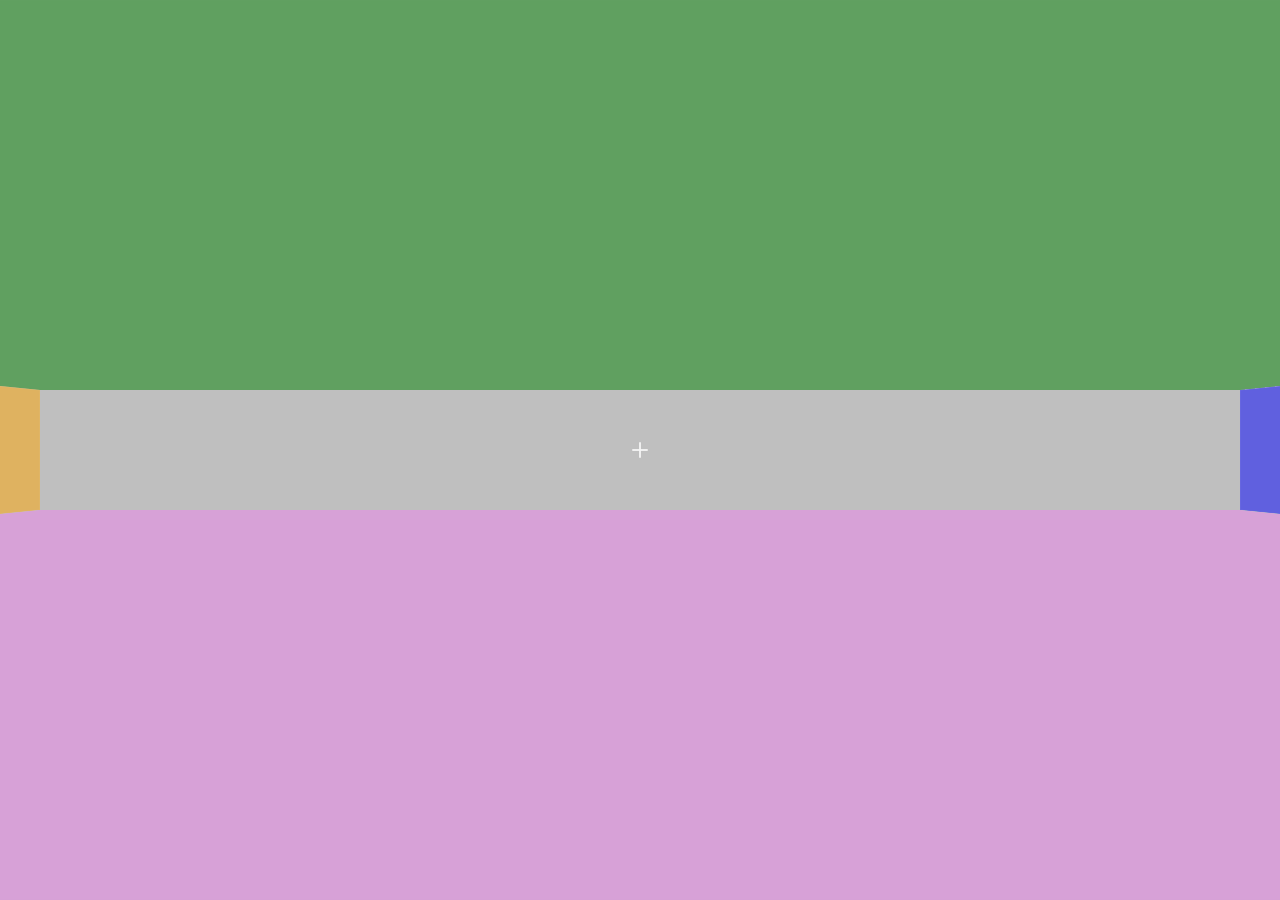
<file: Abdusalomov/index.html>
<!DOCTYPE html>
<html>
<head>
    <meta charset="UTF-8">
    <meta name="viewport" content="width=device-width, initial-scale=1.0">
    <title>3D Js</title>
    <link rel="stylesheet" href="css/style.css">
</head>
<body>
    <div id="container">
        <div id="world"></div>
        <div id="pawn"></div>
    </div>
</body>
</html>
<script src="js/main.js"></script>
</file>
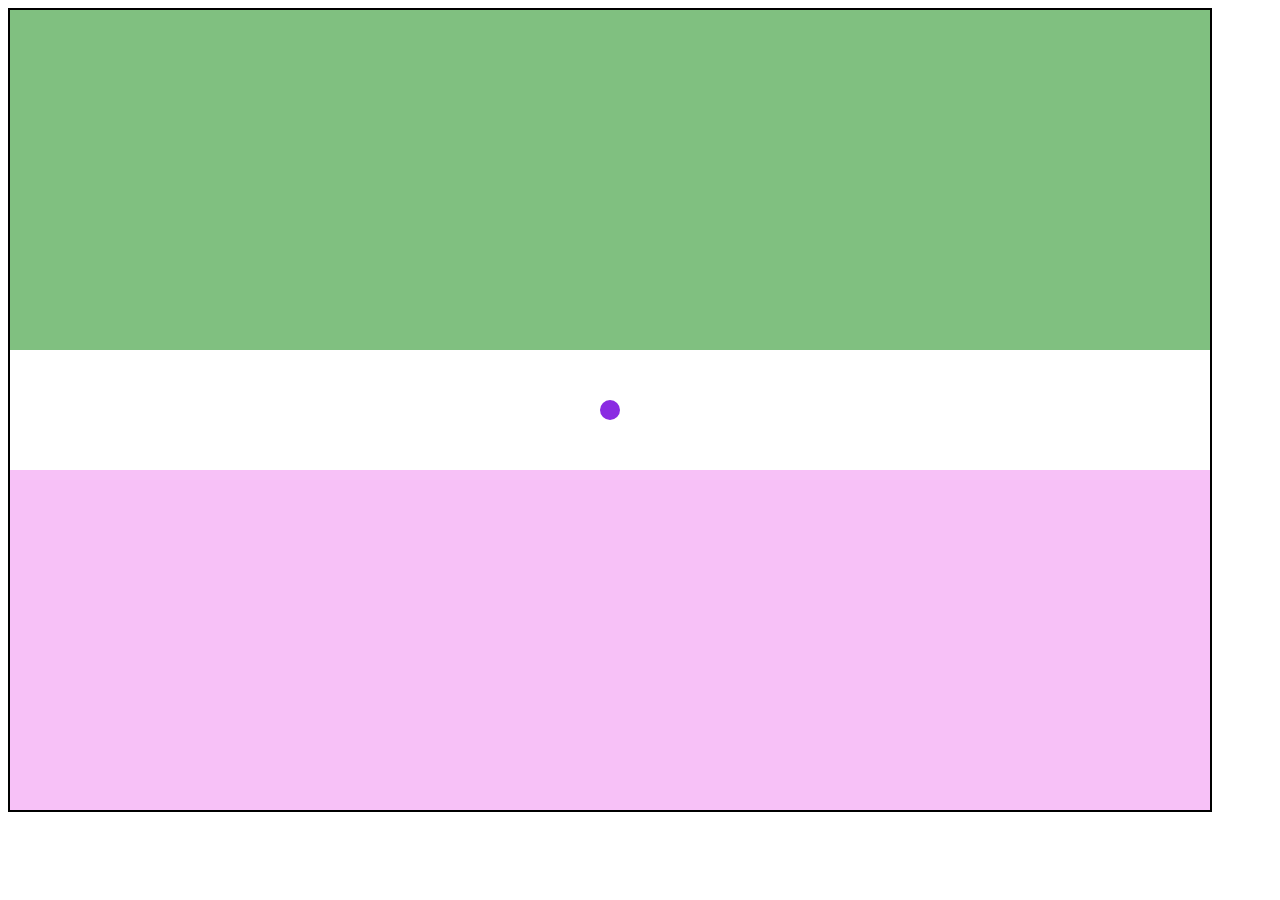
<file: Doniyorov/index.html>
<!DOCTYPE html>
<html>
<head>
    <meta charset="UTF-8">
    <meta name="viewport" content="width=device-width, initial-scale=1.0">
    <title>3D Js</title>
    <link rel="stylesheet" href="css/style.css">
</head>
<body>
    <div id="container">
        <div id="world"></div>
        <div id="pawn"></div>
    </div>
</body>
</html>
<script src="js/main.js"></script>
</file>
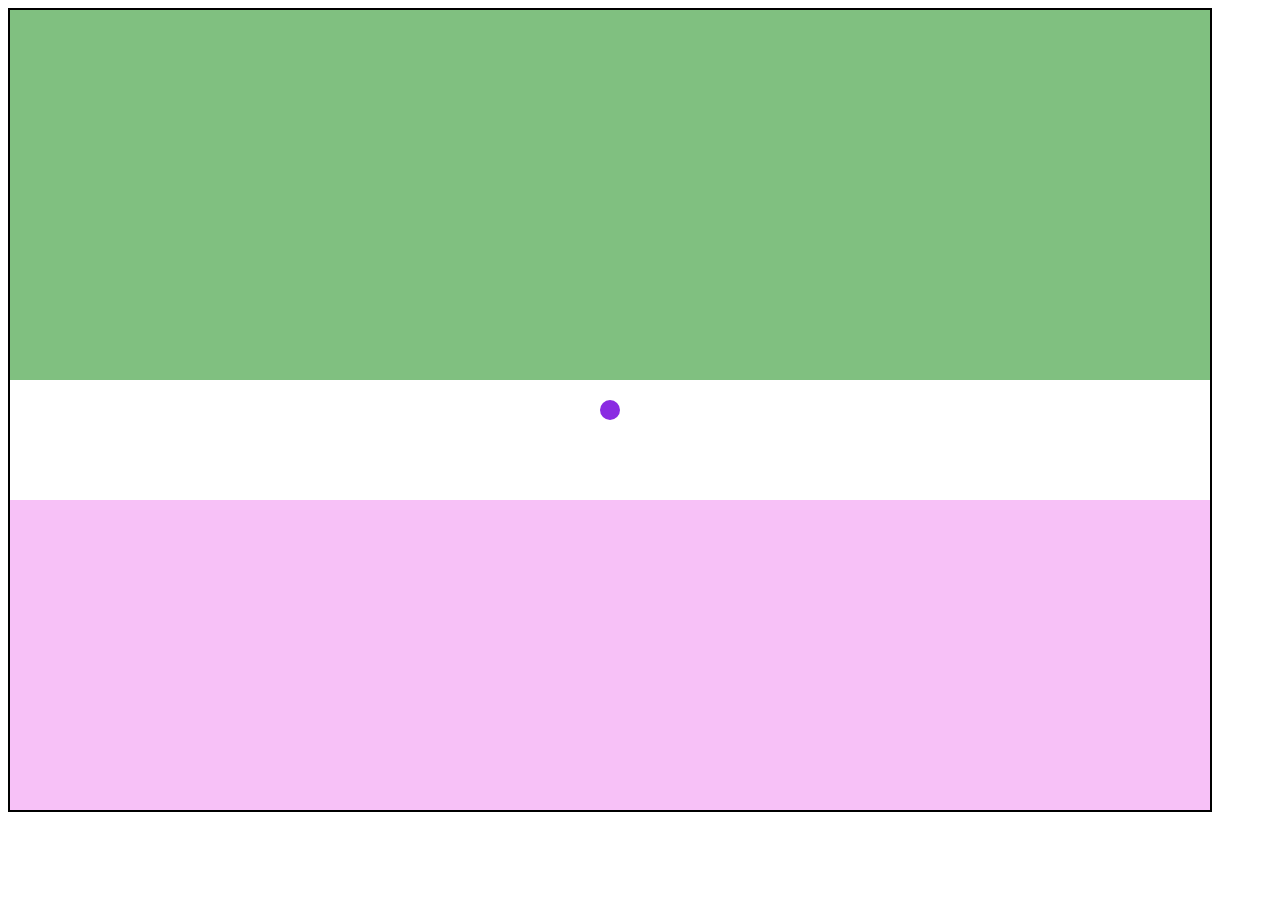
<file: Franchescamella/index.html>
<!DOCTYPE html>
<html>
<head>
    <meta charset="UTF-8">
    <meta name="viewport" content="width=device-width, initial-scale=1.0">
    <title>3D Js Fra </title>
    <link rel="stylesheet" href="css/style.css">
</head>
<body>
    <div id="container">
        <div id="world"></div>
        <div id="pawn"></div>
    </div>
</body>
</html>
<script src="js/main.js"></script>
</file>
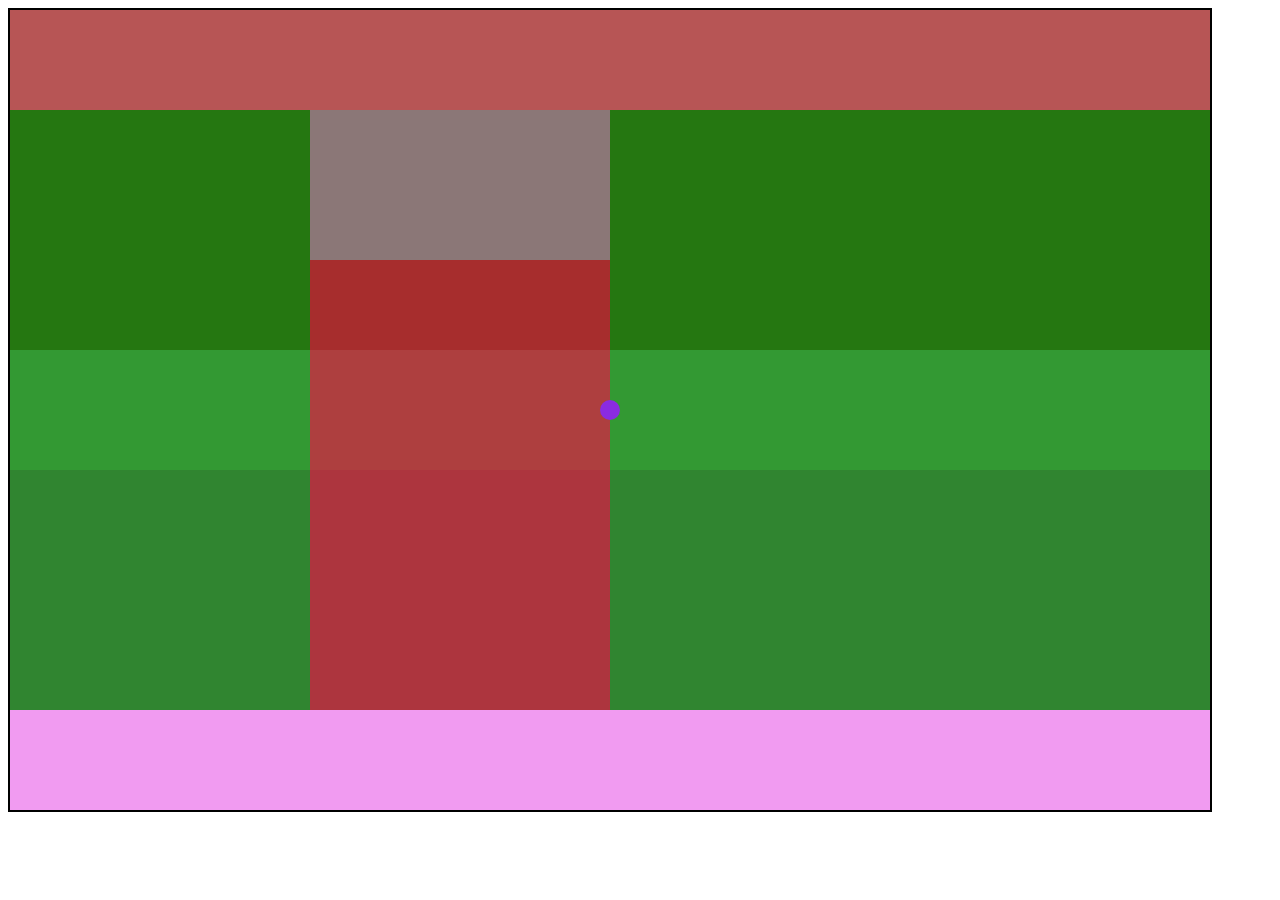
<file: kuvondikov_vs/index.html>
<!DOCTYPE html>
<html>
<head>
    <meta charset="UTF-8">
    <meta name="viewport" content="width=device-width, initial-scale=1.0">
    <title>3D Js</title>
    <link rel="stylesheet" href="css/style.css">
</head>
<body>
    <div id="container">
        <div id="world"></div>
        <div id="pawn"></div>
    </div>
</body>
</html>
<script src="js/main.js"></script>
</file>
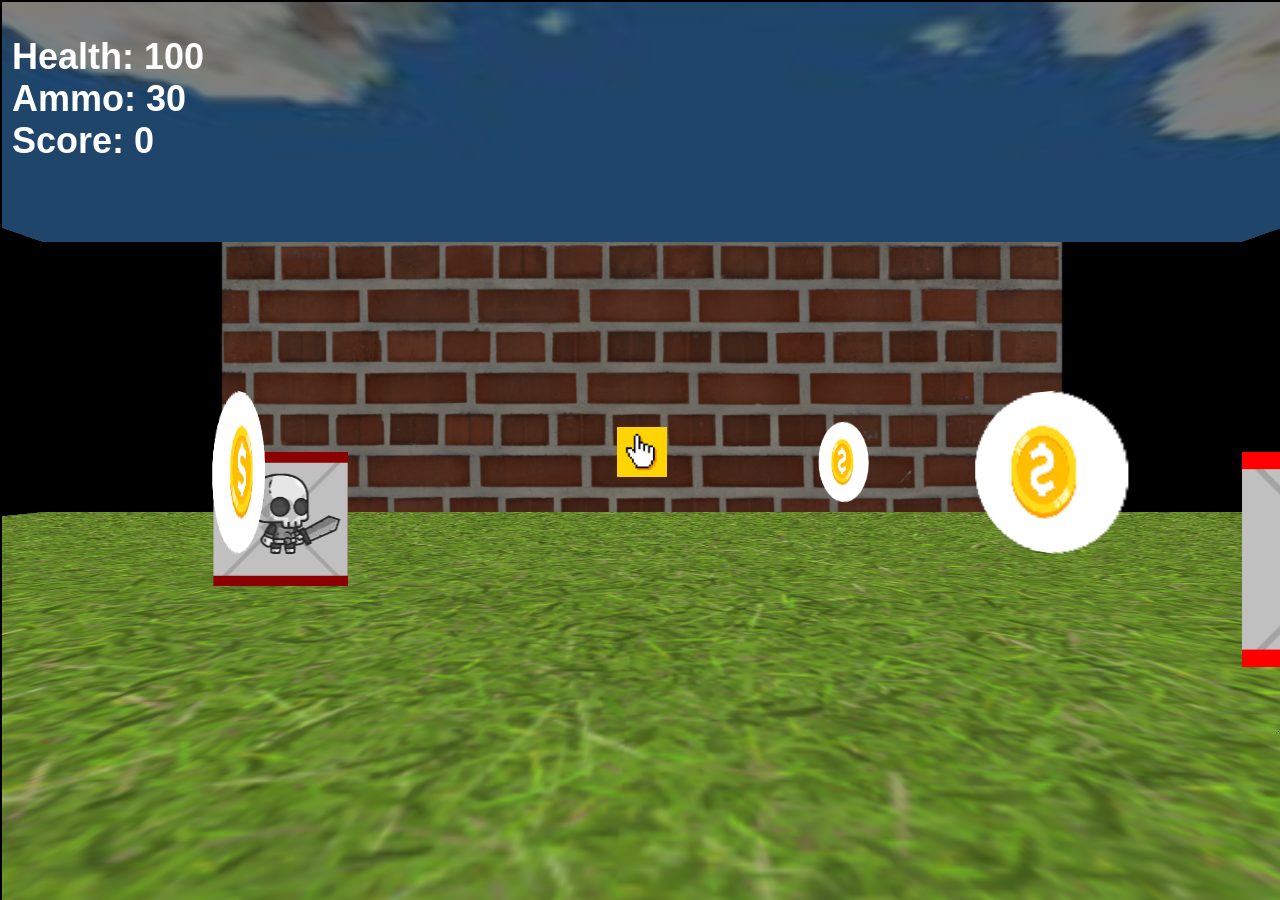
<file: Otabek/index.html>
<!DOCTYPE html>
<html>
<head>
    <meta charset="UTF-8">
    <meta name="viewport" content="width=device-width, initial-scale=1.0">
    <title>3D Js O</title>
    <link rel="stylesheet" href="css/style.css">
</head>
<body>
    <div id="container">
        <div id="world"></div>
        <div id="pawn"></div>
        <div></div>
        <div></div>
    </div>
</body>
</html>
<script src="js/main.js"></script>
</file>
<file: Abdusalomov/css/style.css>
body {
    margin: 0;
    background: radial-gradient(circle at top, #1b2735, #090a0f);
    color: white;
    font-family: "Segoe UI", Tahoma, Geneva, Verdana, sans-serif;
    overflow: hidden;
}

#container {
    position: fixed;
    top: 0;
    left: 0;
    width: 100%;
    height: 100%;
    overflow: hidden;
    perspective: 600px;
    perspective-origin: 50% 50%;
    background: rgba(0,0,0,0.25);
}

#world {
    position: absolute;
    top: 0;
    left: 0;
    width: 100%;
    height: 100%;
    transform-style: preserve-3d;
}

#world > div {
    box-sizing: border-box;
    border: 1px solid rgba(255,255,255,0.08);
}

#pawn {
    display: none;
}

#crosshair {
    position: fixed;
    top: 50%;
    left: 50%;
    width: 16px;
    height: 16px;
    transform: translate(-50%, -50%);
    pointer-events: none;
    z-index: 9999;
}

#crosshair::before,
#crosshair::after {
    content: "";
    position: absolute;
    background: rgba(245,245,245,0.9);
    border-radius: 999px;
}

#crosshair::before {
    left: 50%;
    top: 0;
    width: 2px;
    height: 100%;
    transform: translateX(-50%);
}

#crosshair::after {
    top: 50%;
    left: 0;
    width: 100%;
    height: 2px;
    transform: translateY(-50%);
}

::selection {
    background: rgba(255,255,255,0.15);
}
</file>
<file: Doniyorov/css/style.css>
#container {
    position: absolute;
    height: 800px;
    width: 1200px;
    /* width: 1920px;
    height: 1200px; */
    border: 2px solid #000;
    overflow: hidden;
    perspective: 600px; 
}

#world {    
    position: absolute;
    height: inherit;
    width: inherit;
    transform-style: preserve-3d;
}

#pawn { 
    position: absolute;
    top: 400px;
    left: 600px;
    /* top: 600px;
    left: 960px; */
    height: 20px;
    width: 20px;
    border-radius: 20px;
    background-color: blueviolet;
    transform: translate(-50%, -50%);   
}
</file>
<file: Franchescamella/css/style.css>
#container {
    position: absolute;
    height: 800px;
    width: 1200px;
    /* width: 1920px;
    height: 1200px; */
    border: 2px solid #000;
    overflow: hidden;
    perspective: 600px; 
}

#world {    
    position: absolute;
    height: inherit;
    width: inherit;
    transform-style: preserve-3d;
}

#pawn { 
    position: absolute;
    top: 400px;
    left: 600px;
    /* top: 600px;
    left: 960px; */
    height: 20px;
    width: 20px;
    border-radius: 20px;
    background-color: blueviolet;
    transform: translate(-50%, -50%);   
}
</file>
<file: kuvondikov_vs/css/style.css>
#container {
    position: absolute;
    height: 800px;
    width: 1200px;
    /* width: 1920px;
    height: 1200px; */
    border: 2px solid #000;
    overflow: hidden;
    perspective: 600px; 
}

#world {    
    position: absolute;
    height: inherit;
    width: inherit;
    transform-style: preserve-3d;
}

#pawn { 
    position: absolute;
    top: 400px;
    left: 600px;
    /* top: 600px;
    left: 960px; */
    height: 20px;
    width: 20px;
    border-radius: 20px;
    background-color: blueviolet;
    transform: translate(-50%, -50%);   
}
</file>
<file: Otabek/css/style.css>
body {
    margin: 0;
    overflow: hidden;
    background: black;
}
#container {
    position: fixed;
    top: 0;
    left: 0;
    width: 100vw;
    height: 100vh;
    border: 2px solid #000;
    overflow: hidden;
    perspective: 600px;
}


#myTextBlock {
    position: fixed;
    top: 10px;
    left: 10px;
    z-index: 999999;
    color: white;
    font-family: Arial;
    font-size: 18px;
    pointer-events: none;
}

#world {
    position: absolute;
    width: 100%;
    height: 100%;
    transform-style: preserve-3d;
}
</file>
